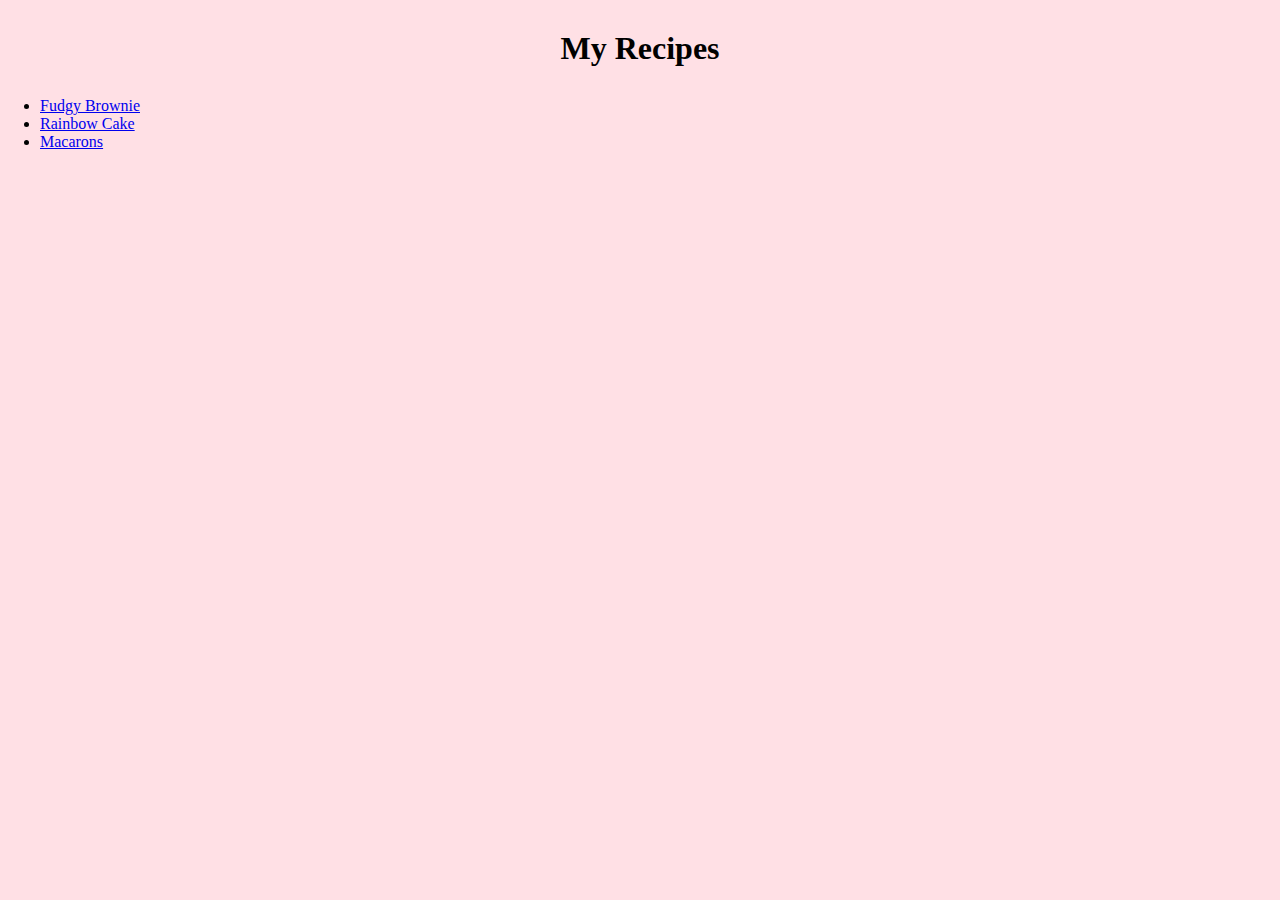
<file: index.html>
<!DOCTYPE html>
<html lang="en">

<head>
    <meta charset="UTF-8">
    <meta name="viewport" content="width=device-width, initial-scale=1.0">
    <title>My Recipes</title>
    <link rel="stylesheet" href="styles.css">
</head>

<body>
        <h1 class="title">My Recipes</h1>
            <ul>
                <li><a href="./recipes/fudgy_brownie.html" target="_blank" rel="noopener noreferrer">Fudgy Brownie</a></li>
                <li><a href="./recipes/rainbow_cake.html" target="_blank" rel="noopener noreferrer">Rainbow Cake</a></li>
                <li><a href="./recipes/macarons.html" target="_blank" rel="noopener noreferrer">Macarons</a></li>
            </ul>
        
</body>
</html>
</file>
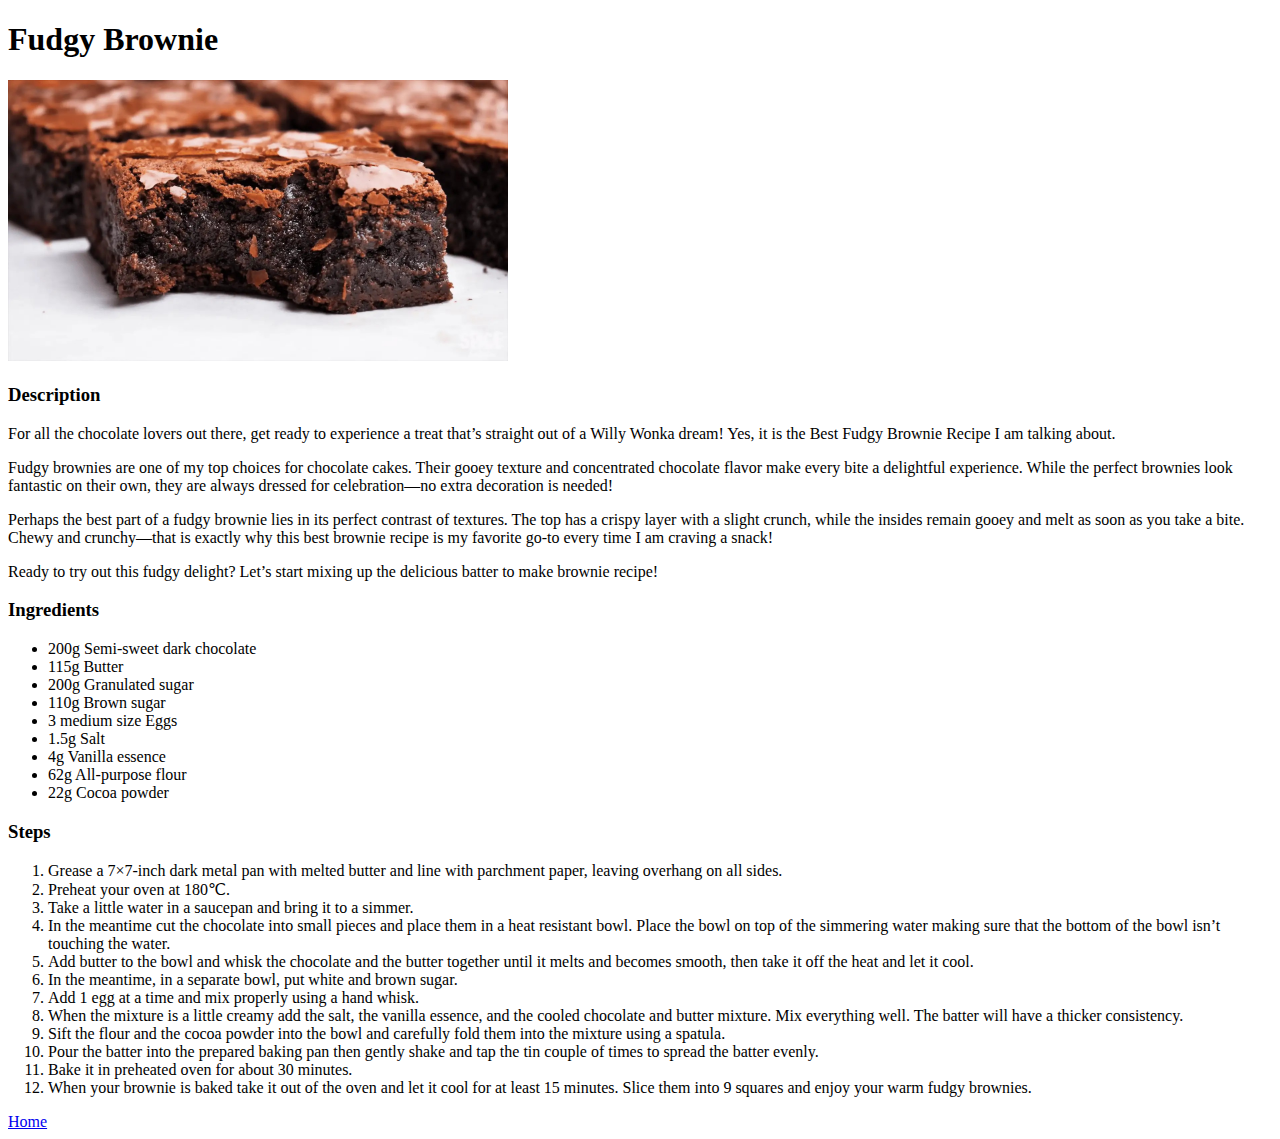
<file: recipes/fudgy_brownie.html>
<!DOCTYPE html>
<html lang="en">
<head>
    <meta charset="UTF-8">
    <meta name="viewport" content="width=device-width, initial-scale=1.0">
    <title>Fudgy Brownie</title>
</head>
<body>
    <h1>Fudgy Brownie</h1>
        <img src="../img/Brownie.jpg" alt="Fudgy Brownie" width="500"></a>
    <h3> Description</h3>
        <p>For all the chocolate lovers out there, get ready to experience a treat that’s straight out of a Willy Wonka dream! Yes, it is the Best Fudgy Brownie Recipe I am talking about.</p>
        <p>Fudgy brownies are one of my top choices for chocolate cakes. Their gooey texture and concentrated chocolate flavor make every bite a delightful experience. While the perfect brownies look fantastic on their own, they are always dressed for celebration—no extra decoration is needed!</p>
        <p>Perhaps the best part of a fudgy brownie lies in its perfect contrast of textures. The top has a crispy layer with a slight crunch, while the insides remain gooey and melt as soon as you take a bite. Chewy and crunchy—that is exactly why this best brownie recipe is my favorite go-to every time I am craving a snack!</p>
        <p>Ready to try out this fudgy delight? Let’s start mixing up the delicious batter to make brownie recipe!</p>
    <h3>Ingredients</h3>
        <ul>
            <li>200g Semi-sweet dark chocolate</li>
            <li>115g Butter</li>
            <li>200g Granulated sugar</li>
            <li>110g Brown sugar</li>
            <li>3 medium size Eggs</li>
            <li>1.5g Salt</li>
            <li>4g Vanilla essence</li>
            <li>62g All-purpose flour</li>
            <li>22g Cocoa powder</li>
        </ul>
    <h3>Steps</h3>
        <ol>
            <li>Grease a 7×7-inch dark metal pan with melted butter and line with parchment paper, leaving overhang on all sides.</li>
            <li>Preheat your oven at 180℃.</li>
            <li>Take a little water in a saucepan and bring it to a simmer.</li>
            <li>In the meantime cut the chocolate into small pieces and place them in a heat resistant bowl. Place the bowl on top of the simmering water making sure that the bottom of the bowl isn’t touching the water.</li>
            <li>Add  butter to the bowl and whisk the chocolate and the butter together until it melts and becomes smooth, then take it off the heat and let it cool.</li>
            <li>In the meantime, in a separate bowl, put white and brown sugar.</li>
            <li>Add 1 egg at a time and mix properly using a hand whisk.</li>
            <li>When the mixture is a little creamy add the salt, the vanilla essence, and the cooled chocolate and butter mixture. Mix everything well. The batter will have a thicker consistency.</li>
            <li>Sift the flour and the cocoa powder into the bowl and carefully fold them into the mixture using a spatula.</li>
            <li>Pour the batter into the prepared baking pan then gently shake and tap the tin couple of times to spread the batter evenly.</li>
            <li>Bake it in preheated oven for about 30 minutes.</li>
            <li>When your brownie is baked take it out of the oven and let it cool for at least 15 minutes. Slice them into 9 squares and enjoy your warm fudgy brownies.</li>
        </ol>
    <a href="../index.html">Home</a>
    
</body>
</html>
</file>
<file: styles.css>
*{
    box-sizing: border-box;
    margin: 0;
}

body{
background-color: rgb(255, 224, 229);
}

.title{
    margin: 20px auto;
    padding: 10px;
    text-align: center;
}
</file>
